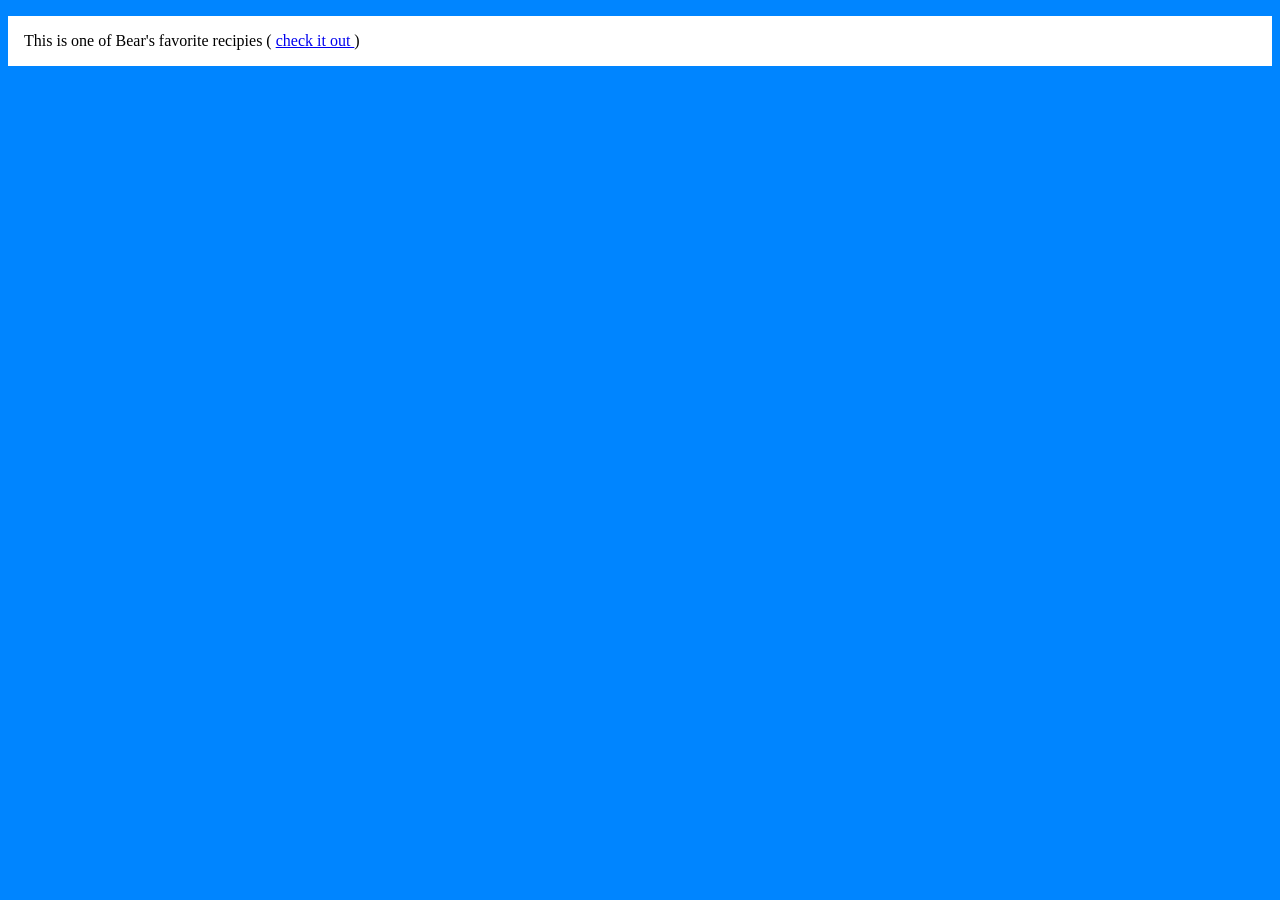
<file: index.html>
<!DOCTYPE html>
<html lang="en">
    <head>
        <link rel="stylesheet" href="styles.css">
        <title>Bear's recipies</title>
    </head>
    <body>
        <div class="main">
            <p>This is one of Bear's favorite recipies
                <span>
                    ( <a href="recipies/fish.html">check it out </a>)
                </span>
            </p>
        </div>
    </body>
</html>
</file>
<file: styles.css>
body {
    background-color: rgb(0, 133, 255);
}

.main {
    background-color: white;
    width: auto;
}

p {
    padding: 16px;
}

#fish {
    padding: 16px;
    border: 2px solid black;
    margin:16px;
}

.ing {
    margin: 16px;
    background-color: lightcoral;
    color: black;
}
</file>
